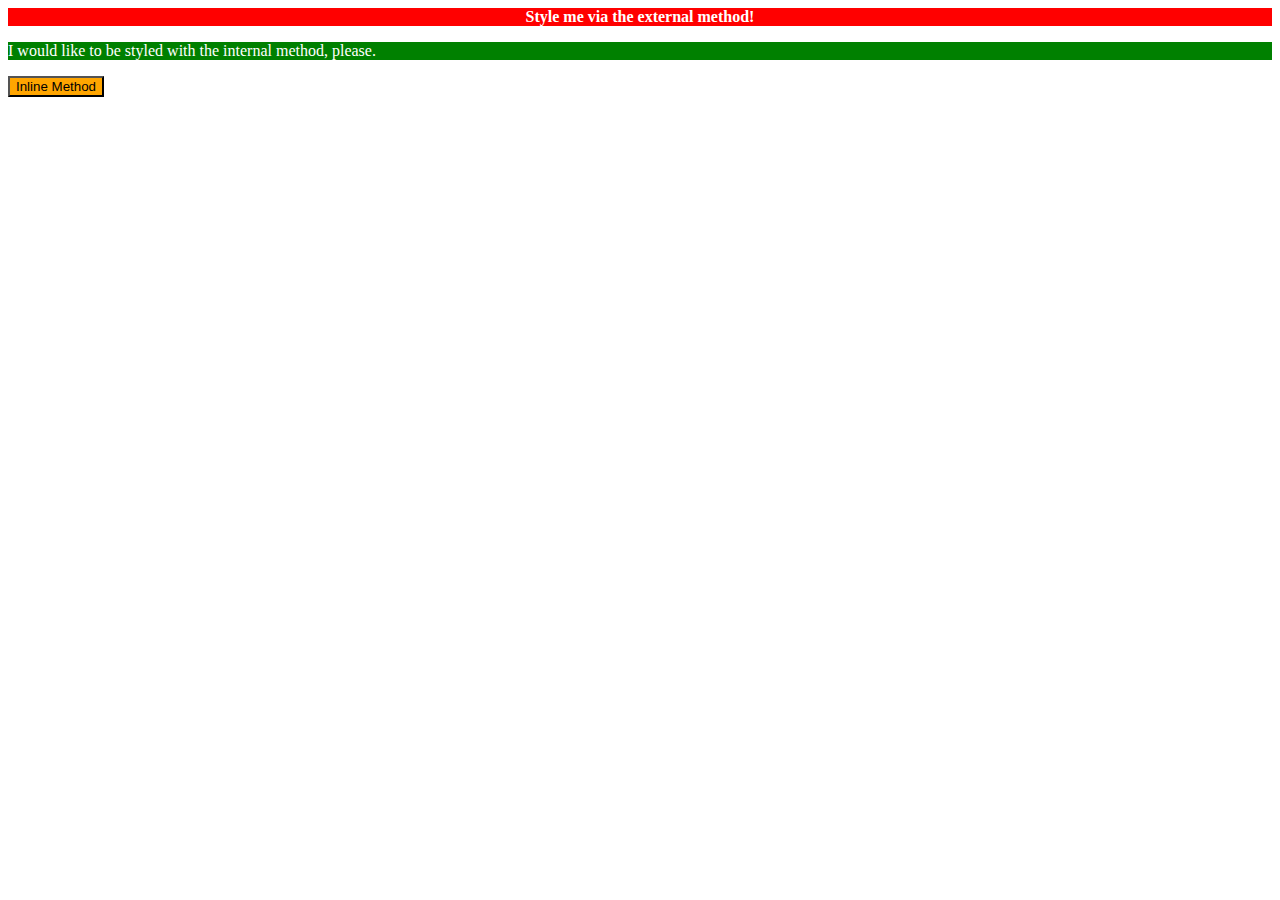
<file: foundations/01-css-methods/index.html>
<!DOCTYPE html>
<html lang="en">
  <head>
    <meta charset="UTF-8">
    <meta http-equiv="X-UA-Compatible" content="IE=edge">
    <meta name="viewport" content="width=device-width, initial-scale=1.0">
    <title>Methods for Adding CSS</title>
    <link rel="stylesheet" href="./style.css">
    <style>
      p {
        background-color:green;
        color:white;
        font: size 18px;
      }
    </style>
  </head>
  <body>
    <div>Style me via the external method!</div>
    <p>I would like to be styled with the internal method, please.</p>
    <button style="background-color: orange; font: size 18px">Inline Method</button>
  </body>
</html>
</file>
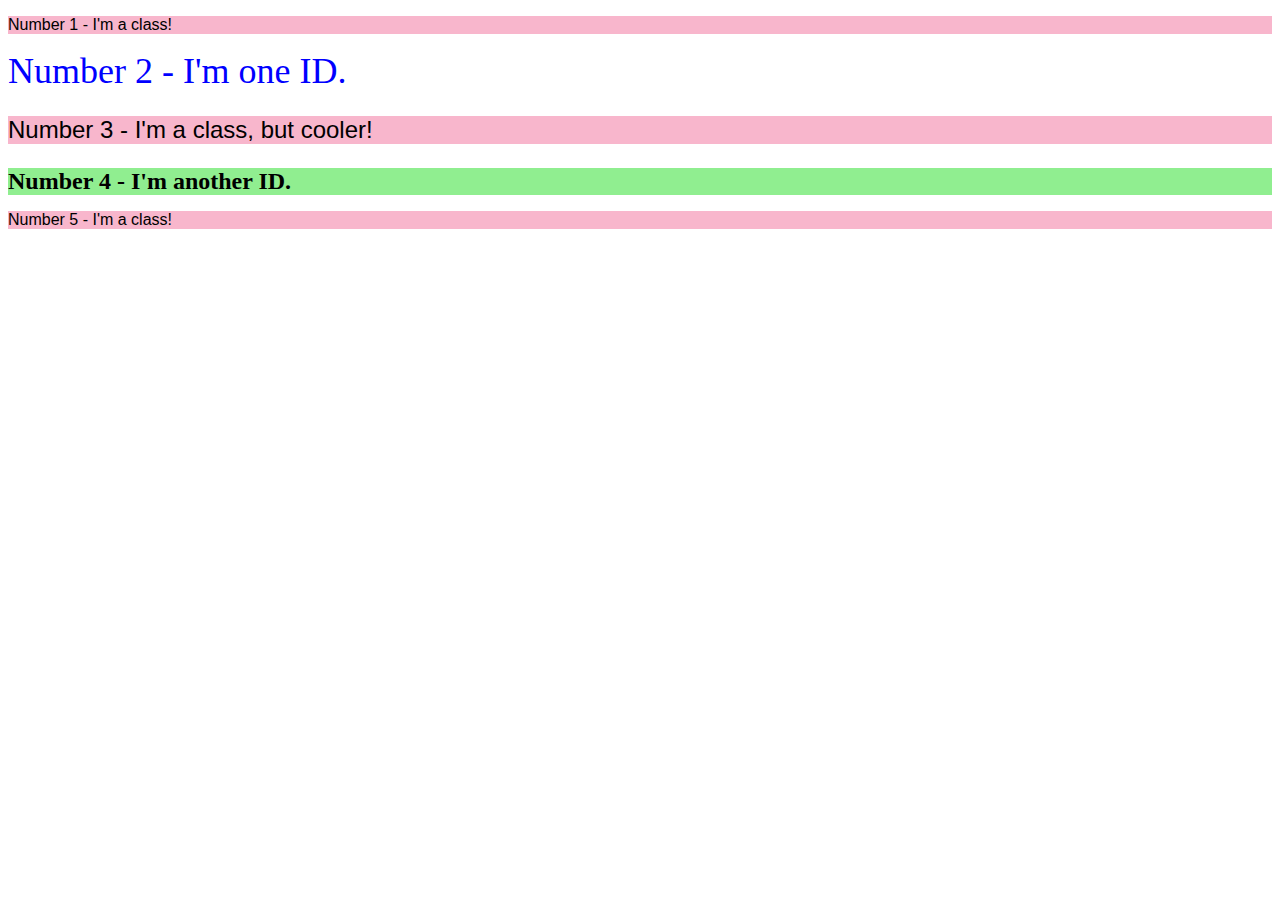
<file: foundations/02-class-id-selectors/index.html>
<!DOCTYPE html>
<html lang="en">
  <head>
    <meta charset="UTF-8">
    <meta http-equiv="X-UA-Compatible" content="IE=edge">
    <meta name="viewport" content="width=device-width, initial-scale=1.0">
    <title>Class and ID Selectors</title>
    <link rel="stylesheet" href="style.css">
  </head>
  <body>
    <p class="Number-1">Number 1 - I'm a class!</p>
    <div id="number-2">Number 2 - I'm one ID.</div>
    <p class="Number-3">Number 3 - I'm a class, but cooler!</p>
    <div id="number-4">Number 4 - I'm another ID.</div>
    <p class="Number-5">Number 5 - I'm a class!</p>
  </body>
</html>
</file>
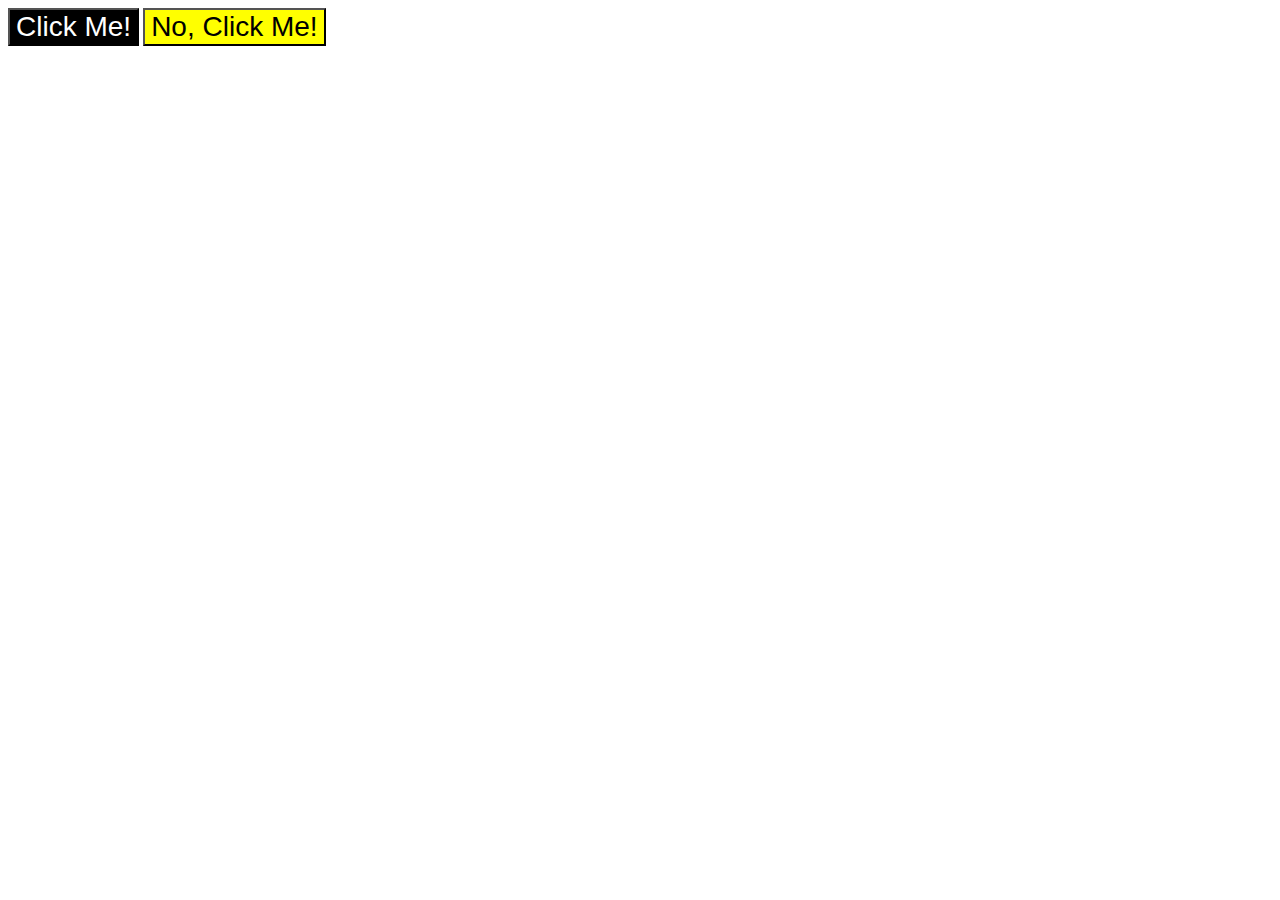
<file: foundations/03-grouping-selectors/index.html>
<!DOCTYPE html>
<html lang="en">
  <head>
    <meta charset="UTF-8">
    <meta http-equiv="X-UA-Compatible" content="IE=edge">
    <meta name="viewport" content="width=device-width, initial-scale=1.0">
    <title>Grouping Selectors</title>
    <link rel="stylesheet" href="style.css">
  </head>
  <body>
    <button class="primary-button">Click Me!</button>
    <button class="secondary-button">No, Click Me!</button>
  </body>
</html>
</file>
<file: foundations/01-css-methods/style.css>
div {
    background-color:red;
    color:white;
    font: size 32px;
    text-align: center;
    font-weight: bold;
}
</file>
<file: foundations/02-class-id-selectors/style.css>
.Number-1,
.Number-3,
.Number-5 {
    background-color: rgb(248, 182, 204);
    font-family: Verdana, Geneva, Tahoma, sans-serif;
}

#number-2 {
    color:Blue;
    font-size: 36px
}

.Number-3 {
    font-size: 24px;
}

#number-4 {
    background-color: lightgreen;
    font-size: 24px;
    font-weight: bold;
}
</file>
<file: foundations/03-grouping-selectors/style.css>
.primary-button,
.secondary-button {
    font-size: 28px;
    font-family:Helvetica, Times New Roman, sans-serif;
}


.primary-button {
    background-color: black;
    color:white;
}

.secondary-button {
    background-color: yellow;
}
</file>
